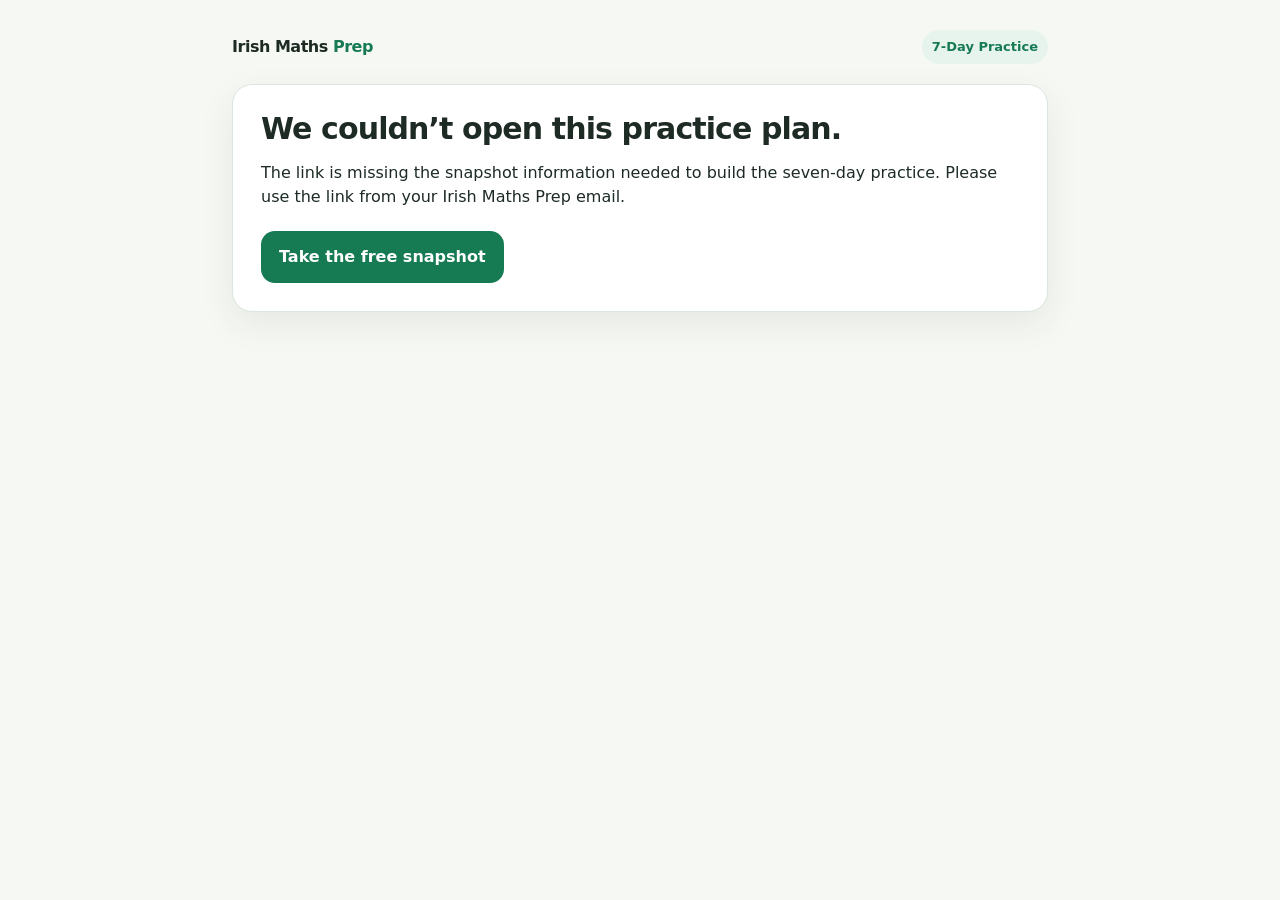
<file: public/practice/index.html>
<!doctype html>
<html lang="en">
<head>
<meta charset="utf-8" />
<meta name="viewport" content="width=device-width,initial-scale=1" />
<title>Your 7-Day Maths Practice | Irish Maths Prep</title>
<meta name="robots" content="noindex,nofollow" />
<style>
:root{
  --bg:#f6f8f4;--card:#fff;--ink:#1d2b24;--muted:#5d6b63;--brand:#167a53;
  --brand2:#e6f4ed;--line:#dce5df;--soft:#f0f4f1;--warm:#fff6f2;--warmline:#edcfbf;
  --warmink:#9a4d32;--radius:20px;--shadow:0 12px 35px rgba(32,54,42,.08)
}
*{box-sizing:border-box}
body{margin:0;background:var(--bg);color:var(--ink);font-family:Inter,ui-sans-serif,system-ui,-apple-system,BlinkMacSystemFont,"Segoe UI",sans-serif;line-height:1.5}
button{font:inherit;cursor:pointer}
.wrap{max-width:860px;margin:0 auto;padding:22px}
.topbar{display:flex;align-items:center;justify-content:space-between;padding:8px 0 20px}
.brand{font-weight:900;letter-spacing:-.03em}.brand span{color:var(--brand)}
.pill{font-size:13px;padding:7px 10px;border-radius:999px;background:var(--brand2);color:var(--brand);font-weight:800}
.card{background:#fff;border:1px solid var(--line);border-radius:var(--radius);box-shadow:var(--shadow);padding:28px}
.hidden{display:none!important}
.eyebrow{font-size:12px;letter-spacing:.07em;text-transform:uppercase;color:var(--brand);font-weight:900}
h1{font-size:clamp(36px,6vw,54px);line-height:1.03;letter-spacing:-.045em;margin:9px 0 15px}
h2{font-size:30px;line-height:1.08;letter-spacing:-.03em;margin:0 0 12px}
h3{font-size:20px;margin:0 0 8px}
.lede{font-size:19px;color:var(--muted);max-width:700px}
.promise{margin:20px 0;padding:18px 20px;border-radius:16px;background:var(--brand2);border:1px solid #cde3d8;font-size:19px;font-weight:850;color:#24583f}
.focusline{display:flex;gap:8px;flex-wrap:wrap;margin:18px 0}
.focuschip{padding:8px 11px;border-radius:999px;background:#fff;border:1px solid #cfe2d7;font-size:13px;font-weight:800}
.actions{display:flex;gap:12px;flex-wrap:wrap;margin-top:22px}
.btn{border:0;border-radius:14px;padding:14px 18px;font-weight:850;min-height:50px;text-decoration:none;display:inline-flex;align-items:center;justify-content:center}
.btn-primary{background:var(--brand);color:#fff}.btn-secondary{background:#fff;color:var(--ink);border:1px solid var(--line)}
.days{display:grid;grid-template-columns:repeat(7,1fr);gap:8px;margin:24px 0}
.daydot{border:1px solid var(--line);border-radius:12px;padding:10px 4px;text-align:center;font-size:12px;color:var(--muted);background:#fff}
.daydot strong{display:block;font-size:15px;color:var(--ink)}.daydot.done{background:var(--brand2);border-color:#cfe3d8}.daydot.current{outline:3px solid rgba(22,122,83,.16);border-color:var(--brand)}
.progress-shell{height:10px;background:#e7eeea;border-radius:999px;overflow:hidden;margin:10px 0 22px}.progress{height:100%;background:var(--brand);transition:width .2s}
.qtop{display:flex;justify-content:space-between;gap:16px;align-items:flex-start}.qmeta{font-size:13px;color:var(--muted);font-weight:750}
.question{font-size:27px;line-height:1.22;margin:16px 0 18px;letter-spacing:-.02em}
.visual{margin:4px auto 20px;padding:18px;border-radius:16px;background:var(--soft);border:1px solid var(--line);max-width:580px;text-align:center}
.answers{display:grid;gap:10px}.answer{width:100%;text-align:left;border:1px solid var(--line);background:#fff;border-radius:14px;padding:15px 16px;font-weight:750;color:var(--ink)}
.answer:hover{border-color:#9fcbb8;background:#fbfdfc}.answer.correct{border-color:#76b596;background:#edf8f2}.answer.wrong{border-color:#d29b83;background:#fff5f1}
.answer:disabled{cursor:default}
.feedback{margin-top:16px;padding:14px 16px;border-radius:13px;background:var(--soft);font-size:15px}.feedback.good{background:#edf8f2;color:#275a43}.feedback.try{background:#fff6f2;color:#7a4534}
.subscribe{margin-top:24px;border:1px solid #cfe3d8;background:#fbfdfc;border-radius:18px;padding:20px}
.subscribe .tagline{font-size:18px;font-weight:900;line-height:1.35;margin-bottom:7px}.subscribe p{margin:0;color:var(--muted)}
.price{font-weight:900;color:var(--brand)}
.resultbox{display:grid;grid-template-columns:1fr 1fr;gap:12px;margin:20px 0}.stat{border:1px solid var(--line);border-radius:15px;padding:16px;background:#fff}.stat b{font-size:28px;display:block}
.notice{padding:15px 17px;background:var(--brand2);border-radius:14px;border:1px solid #cfe3d8}.repeat-note{margin:0 0 18px;padding:12px 14px;border-radius:13px;background:#f7faf8;border:1px solid var(--line);font-size:13px;line-height:1.5;color:var(--muted)}
.small{font-size:13px;color:var(--muted)}
.read{font-size:13px;padding:8px 10px;border-radius:10px;border:1px solid var(--line);background:#fff;color:var(--muted);white-space:nowrap}
.countgroups{display:flex;gap:12px;justify-content:center;flex-wrap:wrap}.countgroup{display:flex;gap:5px;flex-wrap:wrap;max-width:100px;padding:10px;border:2px solid #d4ddd8;border-radius:12px;background:#fff}.countdot{width:18px;height:18px;border-radius:50%;background:#2e7d5a;display:inline-block}
.chart-caption{margin-top:10px;text-align:center;font-size:12px;color:var(--muted);font-weight:700}
.tenframes{display:flex;gap:8px;justify-content:center;flex-wrap:wrap}.tenframe{display:grid;grid-template-columns:repeat(5,20px);grid-template-rows:repeat(2,20px);gap:3px;border:2px solid #65776e;padding:4px;border-radius:6px;background:#fff}.dot{width:17px;height:17px;border-radius:50%;background:#2e7d5a;margin:auto}.dot.empty{background:transparent;border:1px solid #d5ded9}
.base10{display:flex;gap:10px;justify-content:center;align-items:flex-end;flex-wrap:wrap}.tenbar{width:24px;height:90px;border-radius:5px;background:#73ae90;position:relative}.tenbar:after{content:"10";position:absolute;inset:auto 0 5px;text-align:center;font-size:11px;color:#fff;font-weight:900}.one{width:24px;height:24px;border-radius:5px;background:#d6a84b}
.clock{width:160px;height:160px;border:5px solid #51645a;border-radius:50%;margin:0 auto;position:relative;background:#fff}.clock:before{content:"";position:absolute;width:9px;height:9px;background:#28342e;border-radius:50%;left:50%;top:50%;transform:translate(-50%,-50%);z-index:5}.hand{position:absolute;left:50%;top:50%;height:4px;background:#28342e;transform-origin:0 50%;border-radius:3px}.num{position:absolute;font-weight:800;color:#46564e}.n12{top:5px;left:50%;transform:translateX(-50%)}.n3{right:8px;top:50%;transform:translateY(-50%)}.n6{bottom:5px;left:50%;transform:translateX(-50%)}.n9{left:8px;top:50%;transform:translateY(-50%)}
.ruler{height:76px;background:#fff;border:2px solid #697a71;border-radius:6px;position:relative;margin:8px auto;max-width:540px}.ruler .tick{position:absolute;bottom:0;width:1px;background:#5b6d64}.ruler .lab{position:absolute;top:5px;font-size:10px;transform:translateX(-50%)}.rulerobj{height:14px;background:#d6a84b;border-radius:999px;position:absolute;bottom:16px;left:0}
.coins{display:flex;gap:9px;justify-content:center;flex-wrap:wrap}.coin{width:58px;height:58px;border-radius:50%;display:grid;place-items:center;border:3px solid #7b7568;background:#e9d39d;font-weight:900}.coin.cent{background:#c97e50;color:#fff;border-color:#9b5c39}
.fractionbar{display:flex;max-width:380px;margin:auto;height:75px}.fracpart{flex:1;border:2px solid #52665b;border-right:0;background:#fff}.fracpart:first-child{border-radius:7px 0 0 7px}.fracpart:last-child{border-right:2px solid #52665b;border-radius:0 7px 7px 0}.fracpart.shaded{background:#78b79a}
.patternrow{display:flex;gap:14px;align-items:flex-end;justify-content:center}.tower{display:flex;gap:2px;flex-wrap:wrap;align-content:flex-end;width:48px}.tile{width:22px;height:22px;background:#6aa98b;border-radius:4px}.towerlabel{text-align:center;font-size:12px;margin-top:4px;color:var(--muted)}
.shapes{display:flex;justify-content:center;gap:28px;align-items:center;flex-wrap:wrap}.shape{display:inline-block}.square{width:68px;height:68px;border:4px solid #44685a}.rect{width:95px;height:58px;border:4px solid #44685a}.circle{width:68px;height:68px;border:4px solid #44685a;border-radius:50%}.triangle{width:0;height:0;border-left:38px solid transparent;border-right:38px solid transparent;border-bottom:67px solid #44685a}
.mapgrid{display:grid;grid-template-columns:repeat(3,75px);grid-template-rows:repeat(3,65px);gap:5px;justify-content:center}.mapcell{border:1px solid #d6dfda;border-radius:8px;background:#fff;display:grid;place-items:center;font-size:25px}
.graph{display:grid;grid-template-columns:90px 1fr;gap:9px;align-items:center;max-width:470px;margin:auto;text-align:left}.bars{display:flex;gap:4px}.bar{width:28px;height:28px;border-radius:5px;background:#7baa93;display:inline-block}
@media(max-width:680px){.wrap{padding:14px}.card{padding:20px}.days{grid-template-columns:repeat(4,1fr)}.question{font-size:23px}.btn{width:100%}.actions{display:grid}.resultbox{grid-template-columns:1fr}.qtop{align-items:center}.mapgrid{grid-template-columns:repeat(3,65px)}}
</style>
</head>
<body>
<div class="wrap">
  <div class="topbar"><div class="brand"><a href="/" style="text-decoration:none;color:inherit">Irish Maths <span>Prep</span></a></div><div class="pill">7-Day Practice</div></div>

  <section id="welcome" class="card hidden">
    <div class="eyebrow">Your personalised practice is ready</div>
    <h1>Your 7-Day First Class Maths Practice</h1>
    <p class="lede">Seven short interactive sessions, built around the areas that looked most useful to practise in the snapshot.</p>
    <div class="promise">You don’t have to figure out what to practise next. We choose it for you.</div>
    <div id="welcomeFocus" class="focusline"></div>
    <p>Each day includes real on-screen maths questions like the snapshot. The practice stays inside a conservative First Class range and adjusts gently from your child’s answers.</p><div class="repeat-note"><strong>A little repetition is intentional.</strong> Your child may see a familiar question or skill again during the week. We repeat when it helps build confidence or checks that learning is sticking.</div>
    <div class="actions"><button id="startNextBtn" class="btn btn-primary">Start Day 1</button></div>
    <p class="small" style="margin-top:16px">About 8–10 minutes per day. No account or password required for this free practice.</p>
  </section>

  <section id="practice" class="card hidden">
    <div class="qtop"><div><div id="dayLabel" class="eyebrow"></div><div id="qMeta" class="qmeta"></div></div><div style="display:flex;gap:8px;align-items:center;flex-wrap:wrap;justify-content:flex-end"><div id="skillChip" class="pill"></div><button class="read" onclick="readCurrentQuestion()">🔊 Read aloud</button></div></div>
    <div id="dayDots" class="days"></div>
    <div class="repeat-note"><strong>A little repetition is intentional.</strong> Familiar ideas may return during the week. We keep the level appropriate for First Class rather than making a question harder simply to make it different.</div><div class="progress-shell"><div id="qProgress" class="progress"></div></div>
    <div id="qVisual" class="visual hidden"></div>
    <div id="qText" class="question"></div>
    <div id="answers" class="answers"></div>
    <div id="feedback" class="feedback hidden"></div>
    <div id="nextAction" class="actions hidden"></div>
    <div class="subscribe">
      <div class="tagline">You don’t have to figure out what to practise next. We choose it for you.</div>
      <p>Keep personalised 10-minute maths practice going after your free week.</p>
      <div class="actions"><button class="btn btn-primary subscribeBtn">Keep this going — €9.99/month</button></div>
      <div class="small">No payment today during this early-access test.</div>
    </div>
  </section>

  <section id="dayResult" class="card hidden">
    <div id="resultEyebrow" class="eyebrow"></div>
    <h2 id="resultTitle"></h2>
    <p id="resultCopy" class="lede" style="font-size:18px"></p>
    <div class="resultbox"><div class="stat"><b id="scoreStat"></b><span>answered correctly first time</span></div><div class="stat"><b id="recoveryStat"></b><span>simpler follow-ups completed</span></div></div>
    <div class="notice" id="nextNotice"></div>
    <div class="subscribe">
      <div class="tagline">You don’t have to figure out what to practise next. We choose it for you.</div>
      <p>We’ll keep selecting practice from what your child needs next and revisit skills at the right time.</p>
      <div class="actions"><button class="btn btn-primary subscribeBtn">Continue for €9.99/month</button></div>
      <div class="small">No payment today during this early-access test.</div>
    </div>
    <div class="actions"><button id="nextDayBtn" class="btn btn-secondary"></button></div>
  </section>

  <section id="weekResult" class="card hidden">
    <div class="eyebrow">Your free week is complete</div>
    <h1>Seven days of personalised practice — done.</h1>
    <p class="lede">You’ve now seen how Irish Maths Prep can turn a short skills snapshot into focused practice without you having to decide what comes next.</p>
    <div class="promise">You don’t have to figure out what to practise next. We choose it for you.</div>
    <div id="weekSummary" class="notice"></div>
    <div class="subscribe" style="margin-top:20px">
      <div class="tagline">Keep the personalised practice going.</div>
      <p>Short sessions, continued review, and practice chosen from the skills that need attention next.</p>
      <div class="actions"><button class="btn btn-primary subscribeBtn">Continue for €9.99/month</button></div>
      <div class="small">No payment today during this early-access test.</div>
    </div>
  </section>

  <section id="badLink" class="card hidden">
    <h2>We couldn’t open this practice plan.</h2>
    <p>The link is missing the snapshot information needed to build the seven-day practice. Please use the link from your Irish Maths Prep email.</p>
    <div class="actions"><a class="btn btn-primary" href="/first-class-maths/">Take the free snapshot</a></div>
  </section>
</div>

<script>
const SKILLS={
 N1:{title:'Counting in groups',strand:'Number'},N4:{title:'Place value',strand:'Number'},N5:{title:'Tens and ones',strand:'Number'},
 N10:{title:'Adding across ten',strand:'Number'},N11:{title:'Taking away',strand:'Number'},N16:{title:'Halves and quarters',strand:'Number'},
 M1:{title:'Comparing measures',strand:'Measures'},M3:{title:'Using a ruler',strand:'Measures'},M7:{title:'Time',strand:'Measures'},M9:{title:'Money',strand:'Measures'},
 A1:{title:'Growing patterns',strand:'Algebra'},A2:{title:'Number patterns',strand:'Algebra'},A5:{title:'Same and equal',strand:'Algebra'},
 S1:{title:'Position and direction',strand:'Shape & Space'},S4:{title:'2-D shapes',strand:'Shape & Space'},S7:{title:'Slide, turn and flip',strand:'Shape & Space'},
 D2:{title:'Reading picture charts',strand:'Data'},D3:{title:'Using a picture chart',strand:'Data'}
};
const LEVEL_NAMES=['Foundation','Developing','Secure'];
const LEVEL_SUMMARY=[
 'a gentle First Class starting level',
 'a developing First Class level',
 'more secure First Class examples'
];
const DAY_TOTAL=8;

function clampLevel(v){v=Number(v);return Number.isFinite(v)?Math.max(0,Math.min(2,Math.round(v))):0}
function hashString(s){let h=2166136261>>>0;for(let i=0;i<s.length;i++){h^=s.charCodeAt(i);h=Math.imul(h,16777619)}return h>>>0}
function rngFor(s){let a=hashString(s)||1;return function(){a|=0;a=a+0x6D2B79F5|0;let t=Math.imul(a^a>>>15,1|a);t=t+Math.imul(t^t>>>7,61|t)^t;return((t^t>>>14)>>>0)/4294967296}}
function ri(r,a,b){return Math.floor(r()*(b-a+1))+a}
function pick(r,a){return a[Math.floor(r()*a.length)]}
function shuffle(r,a){a=[...a];for(let i=a.length-1;i>0;i--){const j=Math.floor(r()*(i+1));[a[i],a[j]]=[a[j],a[i]]}return a}
function uniq(a){return [...new Set(a.map(String))]}
function qobj(skill,text,answer,distractors,visual='',explain='',family=''){
 const choices=uniq([answer,...distractors]).slice(0,4);
 return {skill,text,answer:String(answer),choices,visual,explain,family};
}
function money(cents){return cents>=100?`€${Math.floor(cents/100)}${cents%100?'.'+String(cents%100).padStart(2,'0'):''}`:`${cents}c`}
function numChoices(c){return [c-1,c+1,c-2,c+2,c-10,c+10].filter(x=>x>=0&&x!==c)}
function tenLabel(n){return `${n} ${n===1?'ten':'tens'}`}
function oneLabel(n){return `${n} ${n===1?'one':'ones'}`}

function tenFrame(full,extra){let h='<div class="tenframes">';for(let f=0;f<full;f++){h+='<div class="tenframe">'+Array.from({length:10},()=>'<span class="dot"></span>').join('')+'</div>'}if(extra){h+='<div class="tenframe">'+Array.from({length:10},(_,i)=>`<span class="dot ${i<extra?'':'empty'}"></span>`).join('')+'</div>'}return h+'</div>'}
function countDotsVisual(total){return '<div style="display:grid;grid-template-columns:repeat(5,34px);gap:14px;justify-content:center;max-width:230px;margin:auto">'+Array.from({length:total},()=>'<span class="countdot" style="width:30px;height:30px"></span>').join('')+'</div>'}
function groupVisual(groups,size){return '<div class="countgroups">'+Array.from({length:groups},()=>`<div class="countgroup">${Array.from({length:size},()=>'<span class="countdot"></span>').join('')}</div>`).join('')+'</div>'}
function tenPlusOnesVisual(o){return '<div style="display:flex;gap:14px;justify-content:center;align-items:flex-end;flex-wrap:wrap"><span style="width:54px;height:100px;border-radius:8px;background:#73ae90;color:white;display:grid;place-items:center;font-size:28px;font-weight:900">10</span>'+Array.from({length:o},()=>'<span style="width:34px;height:34px;border-radius:7px;background:#d6a84b;display:inline-grid;place-items:center;font-weight:900">1</span>').join('')+'</div>'}
function base10(t,o){return '<div class="base10">'+Array.from({length:t},()=>'<span class="tenbar"></span>').join('')+Array.from({length:o},()=>'<span class="one"></span>').join('')+'</div><div class="small" style="margin-top:8px;text-align:center">Each long block is 10. Each small block is 1.</div>'}
function fractionVisual(n,d){return '<div class="fractionbar">'+Array.from({length:d},(_,i)=>`<span class="fracpart ${i<n?'shaded':''}"></span>`).join('')+'</div>'}
function clockVisual(hour,minute){const hourDeg=((hour%12)+(minute/60))*30-90,minDeg=minute*6-90;return `<div class="clock"><span class="num n12">12</span><span class="num n3">3</span><span class="num n6">6</span><span class="num n9">9</span><span class="hand" style="width:43px;transform:rotate(${hourDeg}deg)"></span><span class="hand" style="width:59px;transform:rotate(${minDeg}deg)"></span></div>`}
function rulerVisual(len){let ticks='';for(let i=0;i<=10;i++){const x=i*10;ticks+=`<span class="tick" style="left:${x}%;height:${i%5===0?25:14}px"></span><span class="lab" style="left:${x}%">${i}</span>`}return `<div class="ruler">${ticks}<span class="rulerobj" style="width:${len*10}%"></span></div>`}
function rulerOffsetVisual(start,len){let ticks='';for(let i=0;i<=10;i++){const x=i*10;ticks+=`<span class="tick" style="left:${x}%;height:${i%5===0?25:14}px"></span><span class="lab" style="left:${x}%">${i}</span>`}return `<div class="ruler">${ticks}<span class="rulerobj" style="left:${start*10}%;width:${len*10}%"></span></div>`}
function coinsVisual(vals){return '<div class="coins">'+vals.map(v=>`<span class="coin ${v<100?'cent':''}">${v===100?'€1':v+'c'}</span>`).join('')+'</div>'}
function additionDotsVisual(a,b){const g=n=>`<div style="display:flex;gap:10px;flex-wrap:wrap;max-width:160px;justify-content:center">${Array.from({length:n},()=>'<span class="countdot" style="width:28px;height:28px"></span>').join('')}</div>`;return `<div style="display:flex;gap:26px;align-items:center;justify-content:center">${g(a)}<strong style="font-size:28px">+</strong>${g(b)}</div>`}
function takeAwayVisual(total,take){return '<div style="display:flex;gap:12px;justify-content:center;flex-wrap:wrap;font-size:40px">'+Array.from({length:total},(_,i)=>`<span style="position:relative;opacity:${i>=total-take?.45:1}">★${i>=total-take?'<span style="position:absolute;left:2px;right:2px;top:50%;height:4px;background:#a65336;transform:rotate(-35deg)"></span>':''}</span>`).join('')+'</div>'}
function positionVisual(pos){const top=pos==='on'?15:pos==='under'?92:62,left=pos==='beside'?205:112;return `<div style="width:270px;height:160px;margin:auto;position:relative"><div style="position:absolute;left:45px;top:45px;width:165px;height:14px;background:#6b5748;border-radius:4px"></div><div style="position:absolute;left:55px;top:58px;width:10px;height:74px;background:#6b5748"></div><div style="position:absolute;right:60px;top:58px;width:10px;height:74px;background:#6b5748"></div><div style="position:absolute;left:${left}px;top:${top}px;width:36px;height:36px;border-radius:50%;background:#d6a84b;border:3px solid #7a6438"></div></div>`}
function patternVisual(vals){return '<div class="patternrow">'+vals.map(v=>`<div><div class="tower">${Array.from({length:v},()=>'<span class="tile"></span>').join('')}</div><div class="towerlabel">${v}</div></div>`).join('')+'</div>'}
function shapeSpan(name,rotate=0){const cls={Square:'square',Rectangle:'rect',Triangle:'triangle',Circle:'circle'}[name]||'square';return `<span class="shape ${cls}" style="transform:rotate(${rotate}deg)"></span>`}
function shapesVisual(){return '<div class="shapes">'+shapeSpan('Circle')+shapeSpan('Triangle')+shapeSpan('Square')+shapeSpan('Rectangle')+'</div>'}
function singleShapeVisual(name,rotate=0){return '<div class="shapes">'+shapeSpan(name,rotate)+'</div>'}
function twoShapeVisual(a,b){return '<div class="shapes">'+shapeSpan(a)+shapeSpan(b)+'</div>'}
function mapVisual(items){let cells=Array.from({length:9},()=>'<div class="mapcell"></div>');for(const [idx,icon] of Object.entries(items))cells[Number(idx)]=`<div class="mapcell">${icon}</div>`;return '<div class="mapgrid">'+cells.join('')+'</div>'}
function pictureChartVisual(data){return '<div class="graph">'+Object.entries(data).map(([k,v])=>`<strong>${k}</strong><div class="bars">${Array.from({length:v},()=>'<span class="bar"></span>').join('')}</div>`).join('')+'</div><div class="chart-caption">Picture chart · each square means 1 child</div>'}
function equationVisual(text){return `<div style="font-size:40px;font-weight:900;letter-spacing:.02em">${text}</div>`}
function movementVisual(kind){
 if(kind==='Slide')return '<div style="display:flex;gap:24px;align-items:center;justify-content:center;font-size:52px"><span>▶</span><strong style="color:#167a53">→</strong><span>▶</span></div>';
 if(kind==='Turn')return '<div style="display:flex;gap:24px;align-items:center;justify-content:center;font-size:52px"><span>▲</span><strong style="color:#167a53">↻</strong><span>▶</span></div>';
 return '<div style="display:flex;gap:24px;align-items:center;justify-content:center;font-size:52px"><span>▶</span><strong style="color:#167a53">⇄</strong><span>◀</span></div>';
}
function lineCompareVisual(a,b){return `<div style="display:grid;gap:22px;max-width:420px;margin:auto"><div style="height:9px;border-radius:9px;background:#547667;width:${a}%"></div><div style="height:9px;border-radius:9px;background:#547667;width:${b}%"></div></div>`}

function genN1(r,level,easy=false){
 level=clampLevel(level);
 if(easy){const total=ri(r,4,6);return qobj('N1','How many dots are there?',total,numChoices(total),countDotsVisual(total),'Count each dot once.','count-small')}
 if(level===0){const total=ri(r,6,10);return qobj('N1','How many dots are there?',total,numChoices(total),countDotsVisual(total),'Count each dot once.','count-small')}
 if(level===1){const size=pick(r,[2,5]),groups=size===5?ri(r,2,3):ri(r,3,5),total=size*groups;return qobj('N1','How many dots are there?',total,numChoices(total),groupVisual(groups,size),'Count the small groups.','count-groups')}
 const size=pick(r,[2,5,10]),groups=size===10?ri(r,2,3):ri(r,3,5),total=size*groups;return qobj('N1',`${groups} groups of ${size}. How many altogether?`,total,numChoices(total),groupVisual(groups,size),`Count in ${size}s to find the total.`,'named-groups');
}

function genN4(r,level,easy=false){
 level=clampLevel(level);
 if(easy||level===0){const o=ri(r,1,easy?2:4),n=10+o;return qobj('N4',`10 and ${o} more make what number?`,n,[10,o*10,n+1],tenPlusOnesVisual(o),'Start at 10 and count on.','ten-plus')}
 if(level===1){const o=ri(r,1,6),n=10+o;return qobj('N4',`1 ten and ${oneLabel(o)} make what number?`,n,[o*10+1,10,o+1],base10(1,o),'One ten is 10. Add the ones.','one-ten')}
 const t=ri(r,2,5),o=ri(r,1,9),n=t*10+o;if(r()<.5)return qobj('N4',`Which number has ${tenLabel(t)} and ${oneLabel(o)}?`,n,[o*10+t,n+10,n-10],base10(t,o),'Put the tens and ones together.','which-number');return qobj('N4',`In ${n}, what does the ${t} mean?`,tenLabel(t),[oneLabel(t),tenLabel(o)],equationVisual(`<span style="color:#167a53">${t}</span>${o}`),'The left digit tells how many tens.','tens-meaning');
}

function genN5(r,level,easy=false){
 level=clampLevel(level);
 if(easy||level===0){const o=ri(r,1,easy?2:4),n=10+o;return qobj('N5','Which number does this picture show?',n,[o*10+1,o+1,10],tenPlusOnesVisual(o),'The long block is 10. Count the small ones too.','read-picture')}
 if(level===1){const o=ri(r,1,7),n=10+o;return qobj('N5',`1 ten and ${oneLabel(o)} make what number?`,n,[o*10+1,o+1,10],base10(1,o),'One ten is 10. Add the ones.','make-one-ten')}
 const t=ri(r,2,5),o=ri(r,0,9),n=t*10+o;return qobj('N5',`${tenLabel(t)} and ${oneLabel(o)} make what number?`,n,[t+o,o*10+t,n+10],base10(t,o),'Put the tens first, then the ones.','make');
}

function genN10(r,level,easy=false){
 level=clampLevel(level);let a,b;
 if(easy){a=ri(r,1,3);b=ri(r,1,3);while(a+b>6)b=1}
 else if(level===0){a=ri(r,2,5);b=ri(r,1,4);while(a+b>10)b=Math.max(1,b-1)}
 else if(level===1){a=ri(r,7,9);b=ri(r,2,5);if(a+b<11)b=11-a}
 else {const ones=ri(r,7,9);a=10+ones;b=ri(r,2,5);if(ones+b<10)b=10-ones+1}
 const c=a+b,visual=level===0||easy?additionDotsVisual(a,b):equationVisual(`${a} + ${b}`);return qobj('N10',`${a} + ${b} = ?`,c,numChoices(c),visual,level===0||easy?'Count the two groups together.':'Try making the next ten first if that helps.','sum');
}

function genN11(r,level,easy=false){
 level=clampLevel(level);let a,b;
 if(easy){a=ri(r,4,6);b=1}
 else if(level===0){a=ri(r,6,10);b=ri(r,1,Math.min(3,a-2))}
 else if(level===1){a=ri(r,11,18);b=ri(r,2,Math.min(6,a-2))}
 else {a=ri(r,20,29);b=ri(r,2,7)}
 const c=a-b;if(easy||level===0)return qobj('N11',`${a} stars. Take away ${b}. How many are left?`,c,numChoices(c),takeAwayVisual(a,b),'Count the stars that are left.','take-away-visual');return qobj('N11',`${a} − ${b} = ?`,c,numChoices(c),equationVisual(`${a} − ${b}`),'Take away the smaller number.','difference');
}

function genN16(r,level,easy=false){
 level=clampLevel(level);
 if(easy||level===0)return qobj('N16','Is half of the shape coloured?','Yes',['No'],fractionVisual(1,2),'Yes. One of two equal parts is coloured.','half-yes-no');
 if(level===1){const half=r()<.55;if(half)return qobj('N16','Which part is coloured?','One half',['One quarter','All of it'],fractionVisual(1,2),'One of two equal parts is one half.','half');return qobj('N16','Which part is coloured?','One quarter',['One half','All of it'],fractionVisual(1,4),'One of four equal parts is one quarter.','quarter')}
 return qobj('N16','Two quarters are coloured. Is that the same as one half?','Yes',['No'],fractionVisual(2,4),'Two quarters make one half.','two-quarters');
}

function genM1(r,level,easy=false){
 level=clampLevel(level);
 if(easy||level===0){const askLong=r()<.5;return qobj('M1',`Which line is ${askLong?'longer':'shorter'}?`,askLong?'Bottom line':'Top line',[askLong?'Top line':'Bottom line','Same length'],lineCompareVisual(40,82),'Compare the two lines from the same starting point.',askLong?'longer':'shorter')}
 if(level===1){const a=ri(r,5,15),b=a+ri(r,2,6);return qobj('M1',`Which is longer: ${a} cm or ${b} cm?`,`${b} cm`,[`${a} cm`],'','The bigger number of centimetres is longer.','length-compare')}
 const vals=shuffle(r,[ri(r,6,12),ri(r,14,20),ri(r,22,28)]),ans=Math.max(...vals);return qobj('M1',`Which is longest: ${vals[0]} cm, ${vals[1]} cm or ${vals[2]} cm?`,`${ans} cm`,vals.filter(x=>x!==ans).map(x=>`${x} cm`),'','The biggest number of centimetres is the longest.','length-order');
}

function genM3(r,level,easy=false){
 level=clampLevel(level);
 if(easy||level===0){const len=ri(r,2,easy?4:6);return qobj('M3','How long is the line?',`${len} cm`,[`${Math.max(1,len-1)} cm`,`${len+1} cm`],rulerVisual(len),'Start at 0 and read where the line ends.','from-zero')}
 if(level===1){const len=ri(r,4,9);return qobj('M3','How long is the line?',`${len} cm`,[`${len-1} cm`,`${len+1} cm`],rulerVisual(len),'Start at 0 and read where the line ends.','from-zero')}
 const len=ri(r,4,7),start=1,end=start+len;return qobj('M3',`It starts at 1, not 0. Is it ${end} cm long?`,'No',['Yes'],rulerOffsetVisual(start,len),`No. Its length is ${len} cm.`,'spot-start');
}

function genM7(r,level,easy=false){
 level=clampLevel(level);const hour=easy?ri(r,1,3):level===0?ri(r,1,6):ri(r,1,12);
 if(easy||level===0)return qobj('M7','What time is it?',`${hour} o’clock`,[`${hour===1?2:hour-1} o’clock`,`${hour===12?1:hour+1} o’clock`],clockVisual(hour,0),'The minute hand points to 12.','oclock');
 if(level===1){const half=r()<.5;if(!half)return qobj('M7','What time is it?',`${hour} o’clock`,[`${hour}:30`,`${hour===12?1:hour+1} o’clock`],clockVisual(hour,0),'The minute hand points to 12.','oclock');return qobj('M7','What time is it?',`Half past ${hour}`,[`${hour} o’clock`,`Half past ${hour===12?1:hour+1}`],clockVisual(hour,30),'The minute hand points to 6 at half past.','half-past')}
 if(r()<.6)return qobj('M7','What time is it?',`Half past ${hour}`,[`${hour} o’clock`,`Half past ${hour===12?1:hour+1}`],clockVisual(hour,30),'The minute hand points to 6 at half past.','half-past');return qobj('M7',`It is ${hour} o’clock. What time is one hour later?`,`${hour===12?1:hour+1} o’clock`,[`Half past ${hour}`,`${hour} o’clock`],'','One hour later is the next hour.','one-hour');
}

function genM9(r,level,easy=false){
 level=clampLevel(level);
 if(easy)return qobj('M9','Is this a €1 coin?','Yes',['No'],coinsVisual([100]),'Yes. The coin says €1.','euro-one');
 if(level===0){const v=pick(r,[20,50,100]);return qobj('M9','How much is this coin?',v===100?'€1':`${v}c`,[...([20,50,100].filter(x=>x!==v).map(x=>x===100?'€1':`${x}c`))],coinsVisual([v]),'Look at the number on the coin.','one-coin')}
 if(level===1){const vals=pick(r,[[10,20],[20,20],[20,50],[50,50]]),sum=vals[0]+vals[1];return qobj('M9','How much are these coins worth?',money(sum),[money(Math.max(10,sum-10)),money(sum+10)],coinsVisual(vals),'Add the two coin values.','two-coins')}
 const c=pick(r,[10,20,50]);return qobj('M9',`How much is €1 and ${c}c?`,money(100+c),[money(100+Math.max(0,c-10)),money(100+c+10)],coinsVisual([100,c]),'Keep the euro and add the cents.','euro-plus');
}

function genA1(r,level,easy=false){
 level=clampLevel(level);const step=easy?1:level===0?1:pick(r,[1,2]),start=1,vals=[start,start+step,start+2*step],next=start+3*step;
 if(level===2&&!easy&&r()<.45)return qobj('A1','What is added each time?',`${step} tile${step===1?'':'s'}`,[`${step+1} tiles`,`Nothing`],patternVisual(vals),`The pattern gets ${step} more tile${step===1?'':'s'} each time.`,'describe-growth');
 return qobj('A1','How many tiles should come next?',next,[next-1,next+1],patternVisual(vals),`The pattern gets ${step} more tile${step===1?'':'s'} each time.`,'next-growth');
}

function genA2(r,level,easy=false){
 level=clampLevel(level);let step,start;
 if(easy||level===0){step=1;start=ri(r,1,3)}
 else if(level===1){step=pick(r,[2,5]);start=step===2?pick(r,[0,2,4]):pick(r,[0,5])}
 else {step=pick(r,[2,5,10]);start=step===2?pick(r,[1,3,5]):step===5?pick(r,[5,10]):pick(r,[0,10])}
 const vals=[start,start+step,start+2*step,start+3*step],next=start+4*step;
 if(easy||level===0)return qobj('A2','Which number comes next?',next,[next-1,next+1],equationVisual(`${vals.join(', ')}, __`),`The numbers go up by ${step}.`,'next');
 if(level===1||r()<.65){const miss=ri(r,1,2),shown=vals.map((v,i)=>i===miss?'__':v);return qobj('A2','Which number is missing?',vals[miss],[vals[miss]-1,vals[miss]+1],equationVisual(shown.join(', ')),`The numbers go up by ${step}.`,'missing')}
 return qobj('A2','What is added each time?',step,[step+1,Math.max(1,step-1)],equationVisual(vals.join(', ')),`Each number is ${step} more than the one before.`,'how-much');
}

function genA5(r,level,easy=false){
 level=clampLevel(level);
 if(easy||level===0){const a=ri(r,1,4),b=ri(r,1,4),total=a+b,ok=r()<.6,shown=ok?total:total+1;return qobj('A5',`${a} + ${b} = ${shown}. Is this right?`,ok?'Yes':'No',['Yes','No'].filter(x=>x!==(ok?'Yes':'No')),equationVisual(`${a} + ${b} = ${shown}`),'The two sides should show the same amount.','true-simple')}
 if(level===1){const a=ri(r,1,5),b=ri(r,1,5),total=a+b;return qobj('A5',`${a} + ${b} = □. Which number goes in the box?`,total,numChoices(total),equationVisual(`${a} + ${b} = □`),'The box should show the answer.','missing-end')}
 const a=ri(r,1,5),b=ri(r,2,6),total=a+b;return qobj('A5',`${a} + □ = ${total}. Which number goes in the box?`,b,[Math.max(1,b-1),b+1,total],equationVisual(`${a} + □ = ${total}`),'Find the number that makes both sides show the same amount.','missing-middle');
}

function genS1(r,level,easy=false){
 level=clampLevel(level);
 if(easy||level===0){const pos=pick(r,['under','on','beside']),ans={under:'Under the table',on:'On the table',beside:'Beside the table'}[pos];return qobj('S1','Where is the ball?',ans,['Under the table','On the table','Beside the table'].filter(x=>x!==ans),positionVisual(pos),'Look at where the ball is.','simple-position')}
 const items={1:'💧',3:'🪑',4:'🌳',5:'⚽',7:'⭐'};
 if(level===1)return qobj('S1','Start at the tree. Move one square right. Where are you?','Ball',['Bench','Pond','Star'],mapVisual(items),'One square right takes you to the ball.','move-one');
 return qobj('S1','Start at the pond. Move down one square, then right one square. Where are you?','Ball',['Tree','Bench','Star'],mapVisual(items),'Follow one step at a time.','two-step');
}

function genS4(r,level,easy=false){
 level=clampLevel(level);
 if(easy||level===0){const mode=pick(r,['name','sides3','round']);if(mode==='name'){const shape=pick(r,['Square','Triangle','Circle','Rectangle']);return qobj('S4','What shape is this?',shape,['Square','Triangle','Circle','Rectangle'].filter(x=>x!==shape),singleShapeVisual(shape),'Look at the whole shape.','name')}if(mode==='sides3')return qobj('S4','Which shape has 3 sides?','Triangle',['Circle','Square','Rectangle'],shapesVisual(),'A triangle has 3 sides.','three-sides');return qobj('S4','Which shape is round?','Circle',['Triangle','Square','Rectangle'],shapesVisual(),'A circle is round.','round')}
 if(level===1){const mode=pick(r,['corners','turned','fourSides']);if(mode==='corners'){const shape=pick(r,['Square','Rectangle','Triangle']),count=shape==='Triangle'?3:4;return qobj('S4',`How many corners does this ${shape.toLowerCase()} have?`,count,[count-1,count+1,0],singleShapeVisual(shape),'Count the corners.','corners')}if(mode==='turned'){const shape=pick(r,['Square','Rectangle','Triangle']);return qobj('S4',`This ${shape.toLowerCase()} is turned. Is it still a ${shape.toLowerCase()}?`,'Yes',['No'],singleShapeVisual(shape,pick(r,[20,35,45])),`Yes. Turning it does not change the shape.`,'turned')}return qobj('S4','Which two shapes have 4 sides?','Square and rectangle',['Triangle and circle','Square and triangle'],shapesVisual(),'A square and a rectangle both have 4 sides.','four-sides')}
 return qobj('S4','What do a square and a rectangle both have?','4 sides',['3 sides','No corners','Only curved sides'],twoShapeVisual('Square','Rectangle'),'Both shapes have 4 sides.','compare');
}

function genS7(r,level,easy=false){
 level=clampLevel(level);
 if(easy||level===0){const kind=pick(r,['Slide','Turn']);if(kind==='Slide')return qobj('S7','Did the arrow turn?','No',['Yes'],movementVisual('Slide'),'No. It moved but kept pointing the same way.','no-turn');return qobj('S7','Did the arrow turn?','Yes',['No'],movementVisual('Turn'),'Yes. It changed the way it was pointing.','yes-turn')}
 const kinds=['Slide','Turn','Flip'],kind=pick(r,kinds);if(level===1)return qobj('S7','What happened to the shape?',kind,kinds.filter(x=>x!==kind),movementVisual(kind),kind==='Slide'?'It slid to a new place.':kind==='Turn'?'It turned to face a new way.':'It flipped to the other side.','identify');return qobj('S7','Which move keeps the shape facing the same way?','Slide',['Turn','Flip'],movementVisual('Slide'),'A slide moves the shape without turning it.','same-way');
}

function makeData(r){const names=shuffle(r,['Apples','Pears','Oranges']).slice(0,3),vals=shuffle(r,[2,3,4]);return Object.fromEntries(names.map((n,i)=>[n,vals[i]]))}
function genD2(r,level,easy=false){
 level=clampLevel(level);const data=makeData(r),entries=Object.entries(data);
 if(easy||level===0){const mode=easy?'exact':pick(r,['exact','most']);if(mode==='exact'){const [name,val]=pick(r,entries);return qobj('D2',`How many children chose ${name.toLowerCase()}?`,val,[Math.max(0,val-1),val+1],pictureChartVisual(data),'Count the squares on that row.','exact')}const [name]=entries.reduce((a,b)=>a[1]>b[1]?a:b);return qobj('D2','Which fruit has the most?',name,entries.map(x=>x[0]).filter(x=>x!==name),pictureChartVisual(data),'Look for the row with the most squares.','most')}
 if(level===1){const mode=pick(r,['exact','most','fewest']);if(mode==='exact'){const [name,val]=pick(r,entries);return qobj('D2',`How many children chose ${name.toLowerCase()}?`,val,[Math.max(0,val-1),val+1],pictureChartVisual(data),'Count the squares on that row.','exact')}if(mode==='most'){const [name]=entries.reduce((a,b)=>a[1]>b[1]?a:b);return qobj('D2','Which fruit has the most?',name,entries.map(x=>x[0]).filter(x=>x!==name),pictureChartVisual(data),'Look for the row with the most squares.','most')}const [name]=entries.reduce((a,b)=>a[1]<b[1]?a:b);return qobj('D2','Which fruit has the fewest?',name,entries.map(x=>x[0]).filter(x=>x!==name),pictureChartVisual(data),'Look for the row with the smallest number of squares.','fewest')}
 const [a,b]=shuffle(r,entries).slice(0,2),hi=a[1]>=b[1]?a:b,lo=a[1]>=b[1]?b:a,d=hi[1]-lo[1];return qobj('D2',`How many more children chose ${hi[0].toLowerCase()} than ${lo[0].toLowerCase()}?`,d,[Math.max(0,d-1),d+1],pictureChartVisual(data),'Compare the two rows.','how-many-more');
}

function genD3(r,level,easy=false){
 level=clampLevel(level);const data=makeData(r),entries=Object.entries(data);
 if(easy){const [name,val]=pick(r,entries);return qobj('D3',`How many children chose ${name.toLowerCase()}?`,val,[Math.max(0,val-1),val+1],pictureChartVisual(data),'Count the squares on that row.','exact')}
 if(level===0){const [a,b]=shuffle(r,entries).slice(0,2),yes=a[1]>b[1];return qobj('D3',`Did more children choose ${a[0].toLowerCase()} than ${b[0].toLowerCase()}?`,yes?'Yes':'No',['Yes','No'].filter(x=>x!==(yes?'Yes':'No')),pictureChartVisual(data),'Compare the two rows.','more-yes-no')}
 if(level===1){if(r()<.5){const [a,b]=shuffle(r,entries).slice(0,2),yes=a[1]>b[1];return qobj('D3',`Did more children choose ${a[0].toLowerCase()} than ${b[0].toLowerCase()}?`,yes?'Yes':'No',['Yes','No'].filter(x=>x!==(yes?'Yes':'No')),pictureChartVisual(data),'Compare the two rows.','more-yes-no')}const [name,val]=pick(r,entries),claim=r()<.5?val:val+1,yes=claim===val;return qobj('D3',`Did ${claim} children choose ${name.toLowerCase()}?`,yes?'Yes':'No',['Yes','No'].filter(x=>x!==(yes?'Yes':'No')),pictureChartVisual(data),'Count the squares on that row.','exact-yes-no')}
 const [a,b]=shuffle(r,entries).slice(0,2),hi=a[1]>=b[1]?a:b,lo=a[1]>=b[1]?b:a,actual=hi[1]-lo[1],claim=r()<.5?actual:actual+1,yes=claim===actual;return qobj('D3',`Did ${claim} more ${claim===1?'child':'children'} choose ${hi[0].toLowerCase()} than ${lo[0].toLowerCase()}?`,yes?'Yes':'No',['Yes','No'].filter(x=>x!==(yes?'Yes':'No')),pictureChartVisual(data),'Compare the two rows.','difference-yes-no');
}

const GENS={N1:genN1,N4:genN4,N5:genN5,N10:genN10,N11:genN11,N16:genN16,M1:genM1,M3:genM3,M7:genM7,M9:genM9,A1:genA1,A2:genA2,A5:genA5,S1:genS1,S4:genS4,S7:genS7,D2:genD2,D3:genD3};

const params=new URLSearchParams(location.search);
const sid=String(params.get('sid')||'').slice(0,100);
const focus=String(params.get('focus')||'').split(',').filter(x=>SKILLS[x]).slice(0,2);
const review=String(params.get('review')||'').split(',').filter(x=>SKILLS[x]&&!focus.includes(x)).slice(0,2);
function parseLevels(raw){const out={};String(raw||'').split(',').forEach(part=>{const [id,val]=part.split(':');if(SKILLS[id])out[id]=clampLevel(val)});return out}
const linkLevels=parseLevels(params.get('levels'));
const storeKey='imp_practice_v5_'+sid;
let saved={days:{},intent:false,recentKeys:[],skillLevels:{},startLevels:{},skillStats:{}};
try{saved=Object.assign(saved,JSON.parse(localStorage.getItem(storeKey)||'{}')||{})}catch(e){}
if(!saved.days)saved.days={};if(!Array.isArray(saved.recentKeys))saved.recentKeys=[];if(!saved.skillLevels)saved.skillLevels={};if(!saved.startLevels)saved.startLevels={};if(!saved.skillStats)saved.skillStats={};
for(const id of focus){if(saved.skillLevels[id]===undefined)saved.skillLevels[id]=linkLevels[id]??0;if(saved.startLevels[id]===undefined)saved.startLevels[id]=saved.skillLevels[id]}
for(const id of review){if(saved.skillLevels[id]===undefined)saved.skillLevels[id]=1;if(saved.startLevels[id]===undefined)saved.startLevels[id]=saved.skillLevels[id]}

let currentDay=1,qIndex=0,firstTryCorrect=0,recovered=0,currentQ=null,inEasy=false,answered=false,daySkillOrder=[],dayRng=null,dayFamilies=[],currentQuestions=[];
function save(){localStorage.setItem(storeKey,JSON.stringify(saved))}
function show(id){['welcome','practice','dayResult','weekResult','badLink'].forEach(x=>document.getElementById(x).classList.toggle('hidden',x!==id));window.scrollTo({top:0,behavior:'smooth'})}
function track(event,props={}){if(!sid)return;fetch('/api/event',{method:'POST',headers:{'content-type':'application/json'},body:JSON.stringify({event,session_id:sid,page:'/practice/',...props})}).catch(()=>{})}
function readCurrentQuestion(){if(!currentQ||!('speechSynthesis' in window))return;window.speechSynthesis.cancel();const u=new SpeechSynthesisUtterance(currentQ.text+' '+currentQ.choices.map((x,i)=>`Answer ${i+1}: ${x}`).join('. '));u.rate=.9;window.speechSynthesis.speak(u)}
function nextIncomplete(){for(let d=1;d<=7;d++)if(!saved.days[d])return d;return 8}
function daySkills(day){const [a,b]=focus.length===2?focus:[focus[0],focus[0]];if(day===1||day===3)return Array(8).fill(a);if(day===2||day===4)return Array(8).fill(b);if(day===5)return [a,a,a,a,b,b,b,b];if(day===6){const rv=review.length?review:[a,b];return [a,a,a,b,b,b,rv[0]||a,rv[1]||b]}return [a,a,a,a,b,b,b,b]}
function questionKey(q){return `${q.skill}|${q.text}|${q.answer}`}
function currentLevel(skill){return clampLevel(saved.skillLevels[skill]??0)}
function rememberQuestion(q){saved.recentKeys.push(questionKey(q));saved.recentKeys=saved.recentKeys.slice(-60);save()}
function generateQuestion(skill,level,easy=false){
 const recent=new Set(saved.recentKeys.slice(-12)),lastFamily=dayFamilies.length?dayFamilies[dayFamilies.length-1]:'';let fallback=null;
 for(let attempt=0;attempt<60;attempt++){
   const q=GENS[skill](dayRng,level,easy);q.level=clampLevel(level);q.choices=shuffle(dayRng,q.choices);fallback=q;const key=questionKey(q);
   if(!recent.has(key)&&(!lastFamily||q.family!==lastFamily||attempt>20)){rememberQuestion(q);dayFamilies.push(q.family||'');return q}
 }
 // Crucial rule: repeat at the same appropriate level rather than escalating merely for novelty.
 rememberQuestion(fallback);dayFamilies.push(fallback.family||'');return fallback;
}
function updateLevel(skill,correct,family){
 const st=saved.skillStats[skill]||{window:[]};
 if(!Array.isArray(st.window))st.window=[];
 let before=currentLevel(skill),after=before;
 st.window.push({correct:!!correct,family:String(family||'')});
 st.window=st.window.slice(-4);
 const misses=st.window.filter(x=>!x.correct).length;
 if(misses>=2&&before>0){after=before-1;st.window=[]}
 else if(st.window.length===4){
   const correctItems=st.window.filter(x=>x.correct);
   const families=new Set(correctItems.map(x=>x.family).filter(Boolean));
   if((correctItems.length===4||(correctItems.length>=3&&families.size>=2))&&before<2){after=before+1;st.window=[]}
 }
 saved.skillStats[skill]=st;saved.skillLevels[skill]=after;save();return {before,after};
}
function renderDots(day){const el=document.getElementById('dayDots');el.innerHTML='';for(let d=1;d<=7;d++){const x=document.createElement('div');x.className='daydot'+(saved.days[d]?' done':'')+(d===day?' current':'');x.innerHTML=`<strong>${saved.days[d]?'✓':d}</strong>Day`;el.appendChild(x)}}
function init(){
 if(!sid||focus.length<2){show('badLink');return}
 document.getElementById('welcomeFocus').innerHTML=focus.map(id=>`<span class="focuschip">${SKILLS[id].title}</span>`).join('');
 const n=nextIncomplete(),btn=document.getElementById('startNextBtn');if(n<=7){btn.textContent=saved.days[1]?`Continue with Day ${n}`:'Start Day 1';btn.onclick=()=>startDay(n)}else{btn.textContent='See my week';btn.onclick=showWeek}
 document.querySelectorAll('.subscribeBtn').forEach(b=>b.onclick=subscriptionIntent);track('practice_link_opened',{focus,levels:Object.fromEntries(focus.map(id=>[id,currentLevel(id)]))});show(n>7?'weekResult':'welcome');if(n>7)showWeek();
}
function startDay(day){
 currentDay=day;qIndex=0;firstTryCorrect=0;recovered=0;inEasy=false;answered=false;currentQuestions=[];dayFamilies=[];dayRng=rngFor(`${sid}|day-${day}|first-class-v5|${focus.join('-')}|${Date.now().toString().slice(0,7)}`);daySkillOrder=shuffle(dayRng,daySkills(day));
 document.getElementById('dayLabel').textContent=`Day ${day} of 7`;renderDots(day);track('practice_day_started',{day,focus,levels:Object.fromEntries(focus.map(id=>[id,currentLevel(id)]))});show('practice');renderQ();
}
function renderQ(){
 const skill=daySkillOrder[qIndex];if(!currentQuestions[qIndex])currentQuestions[qIndex]=generateQuestion(skill,currentLevel(skill),false);currentQ=currentQuestions[qIndex];inEasy=false;answered=false;
 document.getElementById('qMeta').textContent=`Question ${qIndex+1} of ${DAY_TOTAL}`;document.getElementById('skillChip').textContent=SKILLS[currentQ.skill].title;document.getElementById('qProgress').style.width=`${(qIndex/DAY_TOTAL)*100}%`;document.getElementById('qText').textContent=currentQ.text;
 const vis=document.getElementById('qVisual');if(currentQ.visual){vis.innerHTML=currentQ.visual;vis.classList.remove('hidden')}else{vis.innerHTML='';vis.classList.add('hidden')}renderAnswers(currentQ);document.getElementById('feedback').className='feedback hidden';document.getElementById('nextAction').className='actions hidden';document.getElementById('nextAction').innerHTML='';
}
function renderAnswers(q){const a=document.getElementById('answers');a.innerHTML='';q.choices.forEach(choice=>{const b=document.createElement('button');b.className='answer';b.textContent=choice;b.onclick=()=>answer(choice,b);a.appendChild(b)})}
function answer(choice,button){
 if(answered)return;answered=true;document.querySelectorAll('.answer').forEach(b=>b.disabled=true);const correct=String(choice)===String(currentQ.answer);button.classList.add(correct?'correct':'wrong');const f=document.getElementById('feedback');f.classList.remove('hidden');let movement=null;
 if(!inEasy)movement=updateLevel(currentQ.skill,correct,currentQ.family);
 if(correct){if(inEasy)recovered++;else firstTryCorrect++;f.className='feedback good';f.innerHTML=`<strong>That’s right.</strong> ${currentQ.explain||''}${movement&&movement.after>movement.before?' We’ll gently build from that.':''}`;showNextButton()}
 else {f.className='feedback try';f.innerHTML=`<strong>Let’s try again.</strong> ${inEasy?currentQ.explain:'We’ll make this one a little easier.'}`;if(inEasy)showNextButton();else{const acts=document.getElementById('nextAction');acts.className='actions';acts.innerHTML='<button class="btn btn-secondary" id="easyBtn">Try an easier one</button>';document.getElementById('easyBtn').onclick=showEasy}}
 track('practice_question_answered',{day:currentDay,focus:[currentQ.skill],correct,level:currentQ.level,easier:inEasy});
}
function showEasy(){
 const skill=currentQ.skill,easyLevel=Math.max(0,currentQ.level-1);currentQ=generateQuestion(skill,easyLevel,true);currentQ.choices=shuffle(dayRng,currentQ.choices);inEasy=true;answered=false;
 document.getElementById('qMeta').textContent=`Question ${qIndex+1} of ${DAY_TOTAL} · simpler follow-up`;document.getElementById('qText').textContent=currentQ.text;const vis=document.getElementById('qVisual');if(currentQ.visual){vis.innerHTML=currentQ.visual;vis.classList.remove('hidden')}else{vis.innerHTML='';vis.classList.add('hidden')}renderAnswers(currentQ);document.getElementById('feedback').className='feedback hidden';document.getElementById('nextAction').className='actions hidden';document.getElementById('nextAction').innerHTML='';
}
function showNextButton(){const acts=document.getElementById('nextAction');acts.className='actions';acts.innerHTML=`<button class="btn btn-primary" id="continueQ">${qIndex===DAY_TOTAL-1?'Finish Day '+currentDay:'Next question'}</button>`;document.getElementById('continueQ').onclick=nextQ}
function nextQ(){qIndex++;if(qIndex>=DAY_TOTAL)finishDay();else renderQ()}
function focusLevelSentence(){return focus.map(id=>`<strong>${SKILLS[id].title}:</strong> ${LEVEL_SUMMARY[currentLevel(id)]}`).join('<br>')}
function finishDay(){
 saved.days[currentDay]={correct:firstTryCorrect,total:DAY_TOTAL,recovered,levels:Object.fromEntries(focus.map(id=>[id,currentLevel(id)])),at:new Date().toISOString()};save();track('practice_day_completed',{day:currentDay,score:firstTryCorrect,total:DAY_TOTAL,focus,levels:saved.days[currentDay].levels});
 document.getElementById('resultEyebrow').textContent=`Day ${currentDay} complete`;document.getElementById('resultTitle').textContent=currentDay===7?'Your free practice week is complete.':'Nice work today.';document.getElementById('resultCopy').textContent=firstTryCorrect>=6?'Most of today’s questions looked comfortable. We’ll keep building from that evidence.':firstTryCorrect>=4?'There was a useful mix of comfortable answers and places to keep practising.':'Today gave us useful information about where to keep the practice gentle.';document.getElementById('scoreStat').textContent=`${firstTryCorrect}/${DAY_TOTAL}`;document.getElementById('recoveryStat').textContent=String(recovered);
 document.getElementById('nextNotice').innerHTML=(currentDay<7?`<strong>What comes next:</strong> Day ${currentDay+1} will use today’s answers to keep the practice at an appropriate First Class level.<br><br>`:'<strong>You completed all seven sessions.</strong><br><br>')+focusLevelSentence();
 const b=document.getElementById('nextDayBtn');if(currentDay<7){b.textContent=`Continue to Day ${currentDay+1}`;b.onclick=()=>startDay(currentDay+1)}else{b.textContent='See my 7-day summary';b.onclick=showWeek}show('dayResult');
}
function showWeek(){
 const done=Object.values(saved.days),total=done.reduce((a,d)=>a+(d.total||0),0),correct=done.reduce((a,d)=>a+(d.correct||0),0);const lines=focus.map(id=>{const start=clampLevel(saved.startLevels[id]??0),now=currentLevel(id);if(now>start)return `<strong>${SKILLS[id].title}:</strong> the practice was able to move into more demanding First Class examples.`;if(now<start)return `<strong>${SKILLS[id].title}:</strong> we brought the practice back to a gentler First Class level.`;return `<strong>${SKILLS[id].title}:</strong> we kept the practice at ${LEVEL_SUMMARY[now]} rather than pushing harder just for variety.`}).join('<br>');
 document.getElementById('weekSummary').innerHTML=`Your child completed <strong>${done.length} practice sessions</strong> and answered <strong>${correct} of ${total}</strong> core questions correctly on the first try.<br><br>${lines}<br><br>This is the ongoing loop: practise, gather new evidence, and choose what should come next.`;track('practice_week_viewed',{score:correct,total,focus,levels:Object.fromEntries(focus.map(id=>[id,currentLevel(id)]))});show('weekResult');
}
async function subscriptionIntent(){if(saved.intent){alert('Thanks — we’ve already saved your interest in continuing at €9.99/month.');return}try{await fetch('/api/intent',{method:'POST',headers:{'content-type':'application/json'},body:JSON.stringify({session_id:sid,price_eur:9.99,page:`/practice/day-${currentDay||'summary'}/`})})}catch(e){}saved.intent=true;save();track('practice_price_intent',{day:currentDay||0,price_eur:9.99,focus});alert('Thanks — we’ve saved your interest in continuing at €9.99/month. No payment has been taken.')}
init();
</script>
</body>
</html>
</file>
